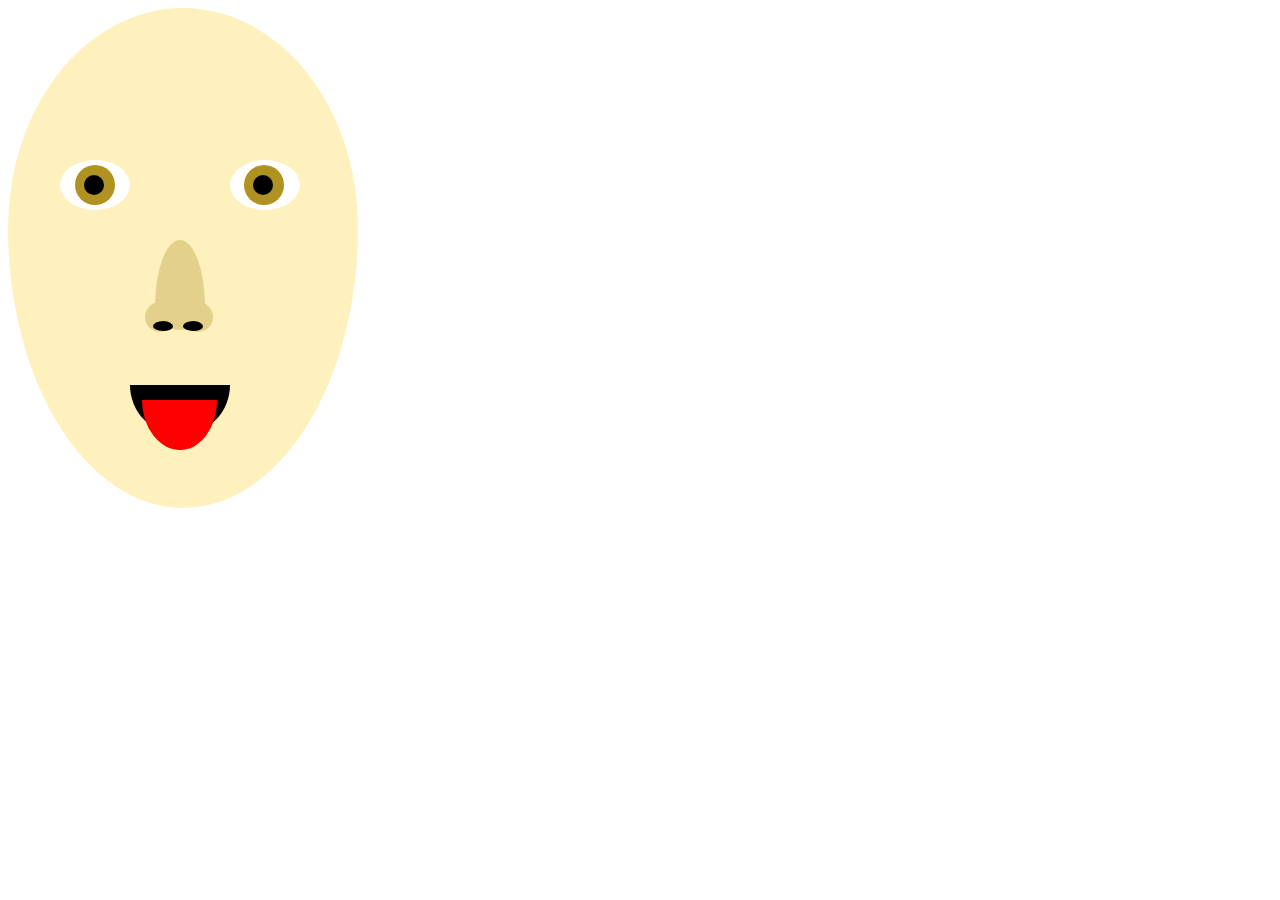
<file: act/Cara/index.html>
<!DOCTYPE html>
<html lang="en" dir="ltr">
  <head>
    <meta charset="utf-8">
    <title>Cara</title>
    <link rel="stylesheet" href="estilos.css">
  </head>
  <body>
<div class="cara"></div>
<div class="ojo1"></div>
<div class="ojo2"></div>
<div class="nariz"></div>
<div class="pupila1"></div>
<div class="pupila2"></div>
<div class="retina1"></div>
<div class="retina2"></div>
<div class="n1"></div>
<div class="n2"></div>
<div class="z1"></div>
<div class="z2"></div>
<div class="boca"></div>
<div class="lengua"></div>
<div class="ceja1"></div>
<div class="ceja2"></div>
  </body>
</html>
</file>
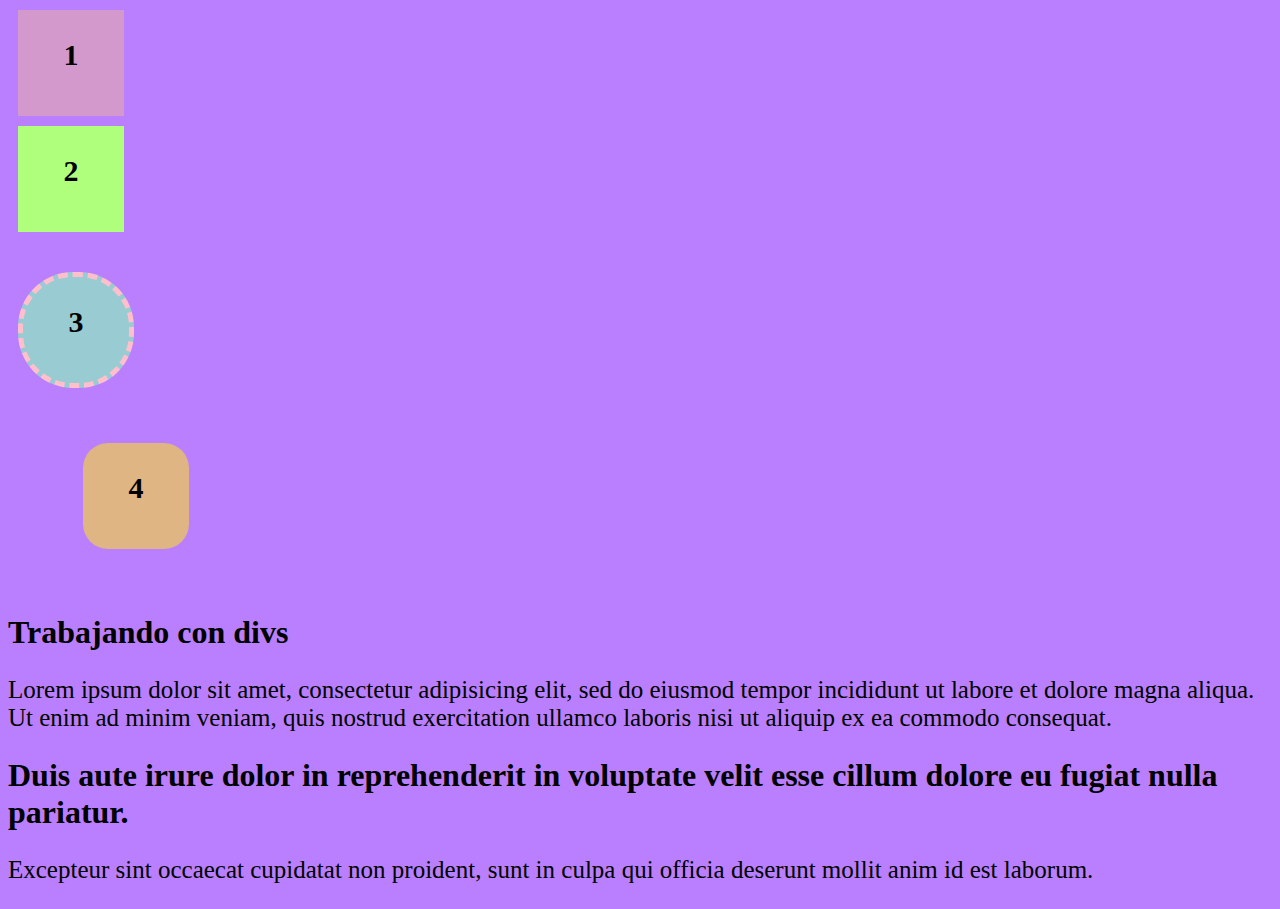
<file: act/Divs/index.html>
<!DOCTYPE html>
<html lang="en" dir="ltr">
  <head>
    <meta charset="utf-8">
    <meta lang="es-es">
    <meta author="AGM2-Mario">
    <title>MIS DIVS MOLONES</title>
    <link rel="stylesheet" href="estilos.css">
  </head>
  <body>
<div id="uno"><h2>1</div>
<div id="dos"><h2>2</div>
<div id="tres"><h2>3</div>
<div id="cuatro"><h2>4</div>




    <h1>Trabajando con divs</h1>
    <p>Lorem ipsum dolor sit amet, consectetur adipisicing elit, sed do eiusmod tempor incididunt ut labore et dolore magna aliqua. Ut enim ad minim veniam, quis nostrud exercitation ullamco laboris nisi ut aliquip ex ea commodo consequat. </p><h1>Duis aute irure dolor in reprehenderit in voluptate velit esse cillum dolore eu fugiat nulla pariatur.</h1> <p>Excepteur sint occaecat cupidatat non proident, sunt in culpa qui officia deserunt mollit anim id est laborum.</p>
  </body>
</html>
</file>
<file: act/Cara/estilos.css>
.cara{
  width: 350px;
  height: 500px;
  background-color: #FFF1BD;
  border-radius: 50% 50% 50% 50% / 44% 44% 56% 56% ;
}

.ojo1{
  width: 70px;
  height: 50px;
  background-color: white;
  border-radius: 100%;
  position: absolute;
  left:60px;
  top: 160px;

}

.ojo2{
  width: 70px;
  height: 50px;
  background-color: white;
  border-radius: 100%;
  position: absolute;
  left:230px;
  top: 160px;
}

.nariz{
  width: 50px;
  height: 90px;
  background-color: #E3D08B;
  border-radius: 50% 50% 50% 50% / 74% 74% 26% 26% ;
  position: absolute;
  left:155px;
  top: 240px;
}


.pupila1{
  width: 40px;
  height: 40px;
  background-color: #B09221;
  border-radius: 100%;
  position: absolute;
  left:75px;
  top: 165px;
}

.pupila2{
  width: 40px;
  height: 40px;
  background-color: #B09221;
  border-radius: 100%;
  position: absolute;
  left:244px;
  top: 165px;
}



.lengua{
  width: 75px;
  height: 50px;
  background-color: red;
  border-radius: 50% 50% 49% 51% / 0% 0% 100% 100% ;
  position: absolute;
  left:142px;
  top: 400px;
}




.retina1{
  width: 20px;
  height: 20px;
  background-color: black;
  border-radius: 100%;
  position: absolute;
  left:84px;
  top: 175px;
}

.retina2{
  width: 20px;
  height: 20px;
  background-color: black;
  border-radius: 100%;
  position: absolute;
  left:253px;
  top: 175px;
}


.boca{
  width: 100px;
  height: 50px;
  background-color: black;
  border-radius: 50% 50% 50% 50% / 0% 0% 100% 100% ;
  position: absolute;
  left:130px;
  top:385px;
}
.n1{
  width: 30px;
  height: 30px;
  background-color: #E3D08B;
  border-radius: 100%;
  position: absolute;
  left:145px;
  top: 302px;
}

.n2{
  width: 30px;
  height: 30px;
  background-color: #E3D08B;
  border-radius: 100%;
  position: absolute;
  left:183px;
  top: 302px;
}


.z1{
  width: 20px;
  height: 10px;
  background-color: black;
  border-radius: 52% 48% 50% 50% / 52% 56% 44% 48% ;
  position: absolute;
  left:153px;
  top: 321px;
}

.z2{
  width: 20px;
  height: 10px;
  background-color: black;
  border-radius: 52% 48% 50% 50% / 52% 56% 44% 48% ;
  position: absolute;
  left:183px;
  top: 321px;
}
</file>
<file: act/Divs/estilos.css>
body{
  background-color: #B97FFF;
}
h1{
  font-family: cursive;
}
p{
  font-size: 25px;

}

div{
  width: 100px;
  height: 100px;
  padding: 3px;
  margin: 10px;
  background-color: red;
  font-size: 20px;
  font-family:inherit;
  text-align: center;

}
#uno
{
  background-color: #D398CC;
  font-weight: bold;
}


#dos{

background-color: #AFFF7C;


}
#tres{
background-color: #98CBD2;
border-radius: 55px;
margin-top: 40px;
margin-bottom: 55px;
border: dashed pink 5px;


}
#cuatro{
background-color: #DEB583;
border-radius: 25px;
margin-left: 75px;
margin-top:90;
margin-bottom: 65px;

}

.class 1
.class 2
.class 3
.class 4
</file>
